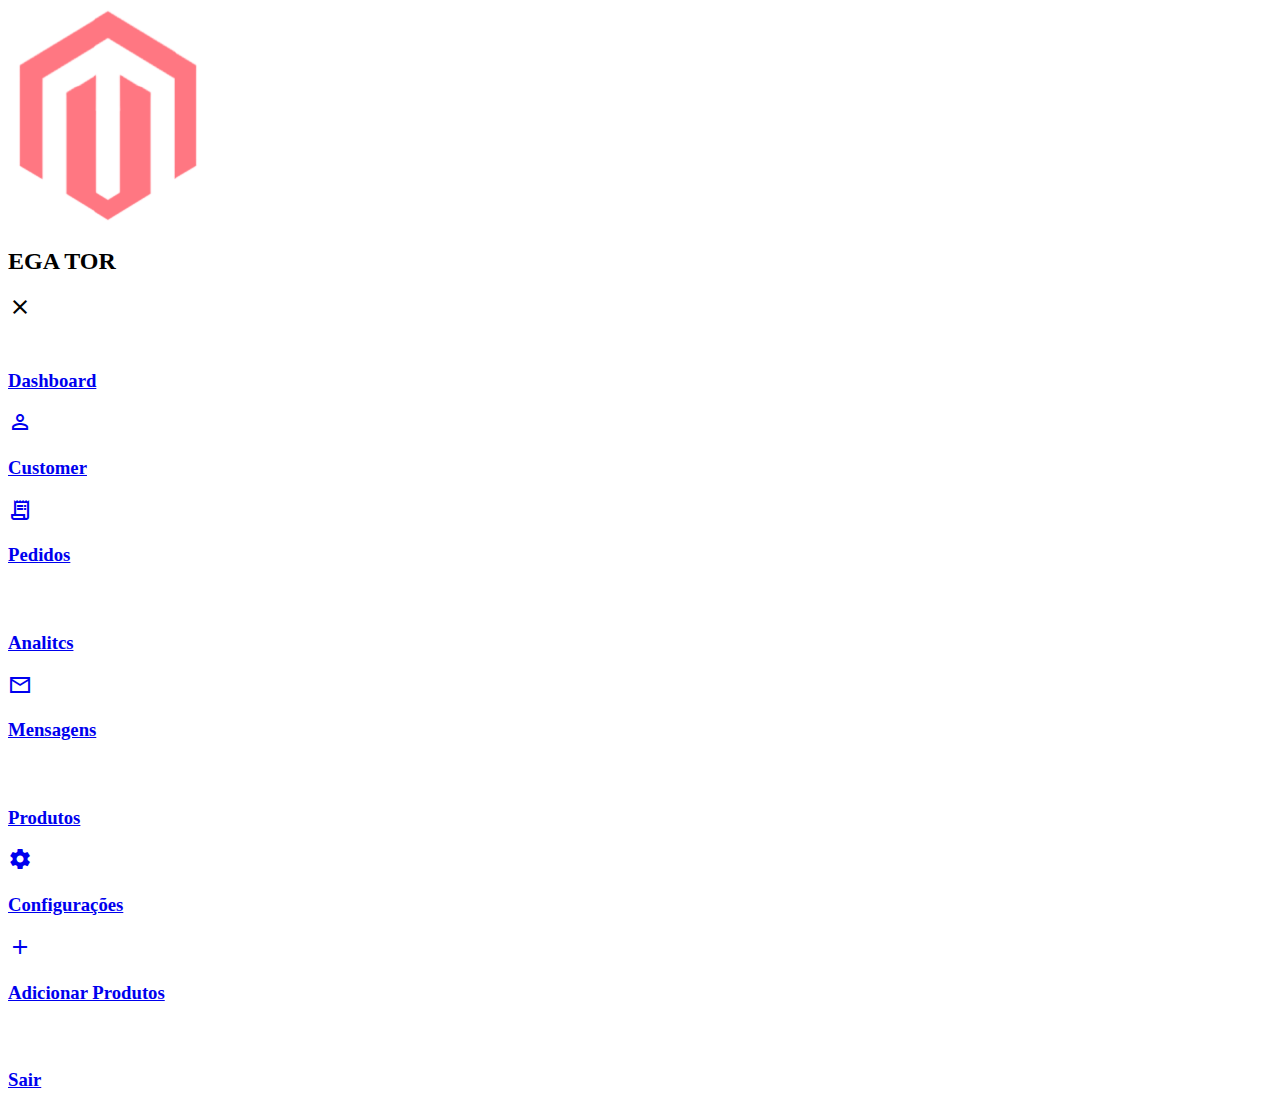
<file: index.html>
<!DOCTYPE html>
<html lang="en">
<head>
    <meta charset="UTF-8">
    <meta http-equiv="X-UA-Compatible" content="IE=edge">
    <meta name="viewport" content="width=device-width, initial-scale=1.0">
    <title>Dashboard</title>

    <!-- MATERIAL ICON -->
    <link href="https://fonts.googleapis.com/icon?family=Material+Icons+Sharp"
      rel="stylesheet">
    
    <!-- STYLESHEET -->
    <link rel="stylesheet" href="index.css">
</head>
<body>
    <!-- SIDEBAR -->
    <div class="container">
        <aside>
            <div class="top">
                <img src="/images/logo.png">
                <h2>EGA <span class="danger">TOR</span></h2>
            </div>
            <div class="close" id=""close-btn>
                <span class="material-icons-sharp">close</span>
            </div>

            <div class="sidebar">
                <a href="#">
                    <span class="material-icons-sharp">grid_view</span>
                    <h3>Dashboard</h3>
                </a>

                <a href="#">
                    <span class="material-icons-sharp">person_outline</span>
                    <h3>Customer</h3>
                </a>

                <a href="#">
                    <span class="material-icons-sharp">receipt_long</span>
                    <h3>Pedidos</h3>
                </a>

                <a href="#">
                    <span class="material-icons-sharp">query_stats</span>
                    <h3>Analitcs</h3>
                </a>

                <a href="#">
                    <span class="material-icons-sharp">mail_outline</span>
                    <h3>Mensagens</h3>
                </a>

                <a href="#">
                    <span class="material-icons-sharp">inventory</span>
                    <h3>Produtos</h3>
                </a>

                <a href="#">
                    <span class="material-icons-sharp">settings</span>
                    <h3>Configurações</h3>
                </a>

                <a href="#">
                    <span class="material-icons-sharp">add</span>
                    <h3>Adicionar Produtos</h3>
                </a>

                <a href="#">
                    <span class="material-icons-sharp">logout</span>
                    <h3>Sair</h3>
                </a>
            </div>
        </aside>
    </div>
    
</body>
</html>
</file>
<file: index.css>
/* ROOT VARIAVEIS */

:root{
    --color-primary: #7380ec;
    --color-danger: #ff7782;
    --color-sucess: #41f1b6;
    --color-warning: #ffbb55;
    --color-white: #fff;
    --color-info-dark: #7d8da1;
    --color-info-light: #dce1eb;
    --color-dark: #363949;
    --color-light: rgba(132, 139, 200, 0.18);
    --color-primary-variant: #111e88;
    --color-dark-variant: #677483;
    --color-background: #f6f6f9;


    --card-border-radius: 2rem;
    --border-radius-1:0.4rem
    --border-radius-2:0.8;
    --border-radius-3:1.2rem;

    --card-padding: 1.8rem;
    --padding:1.2rem;

    --box-shadow:0.2rem 0.3rem var(--color-light);
}
</file>
